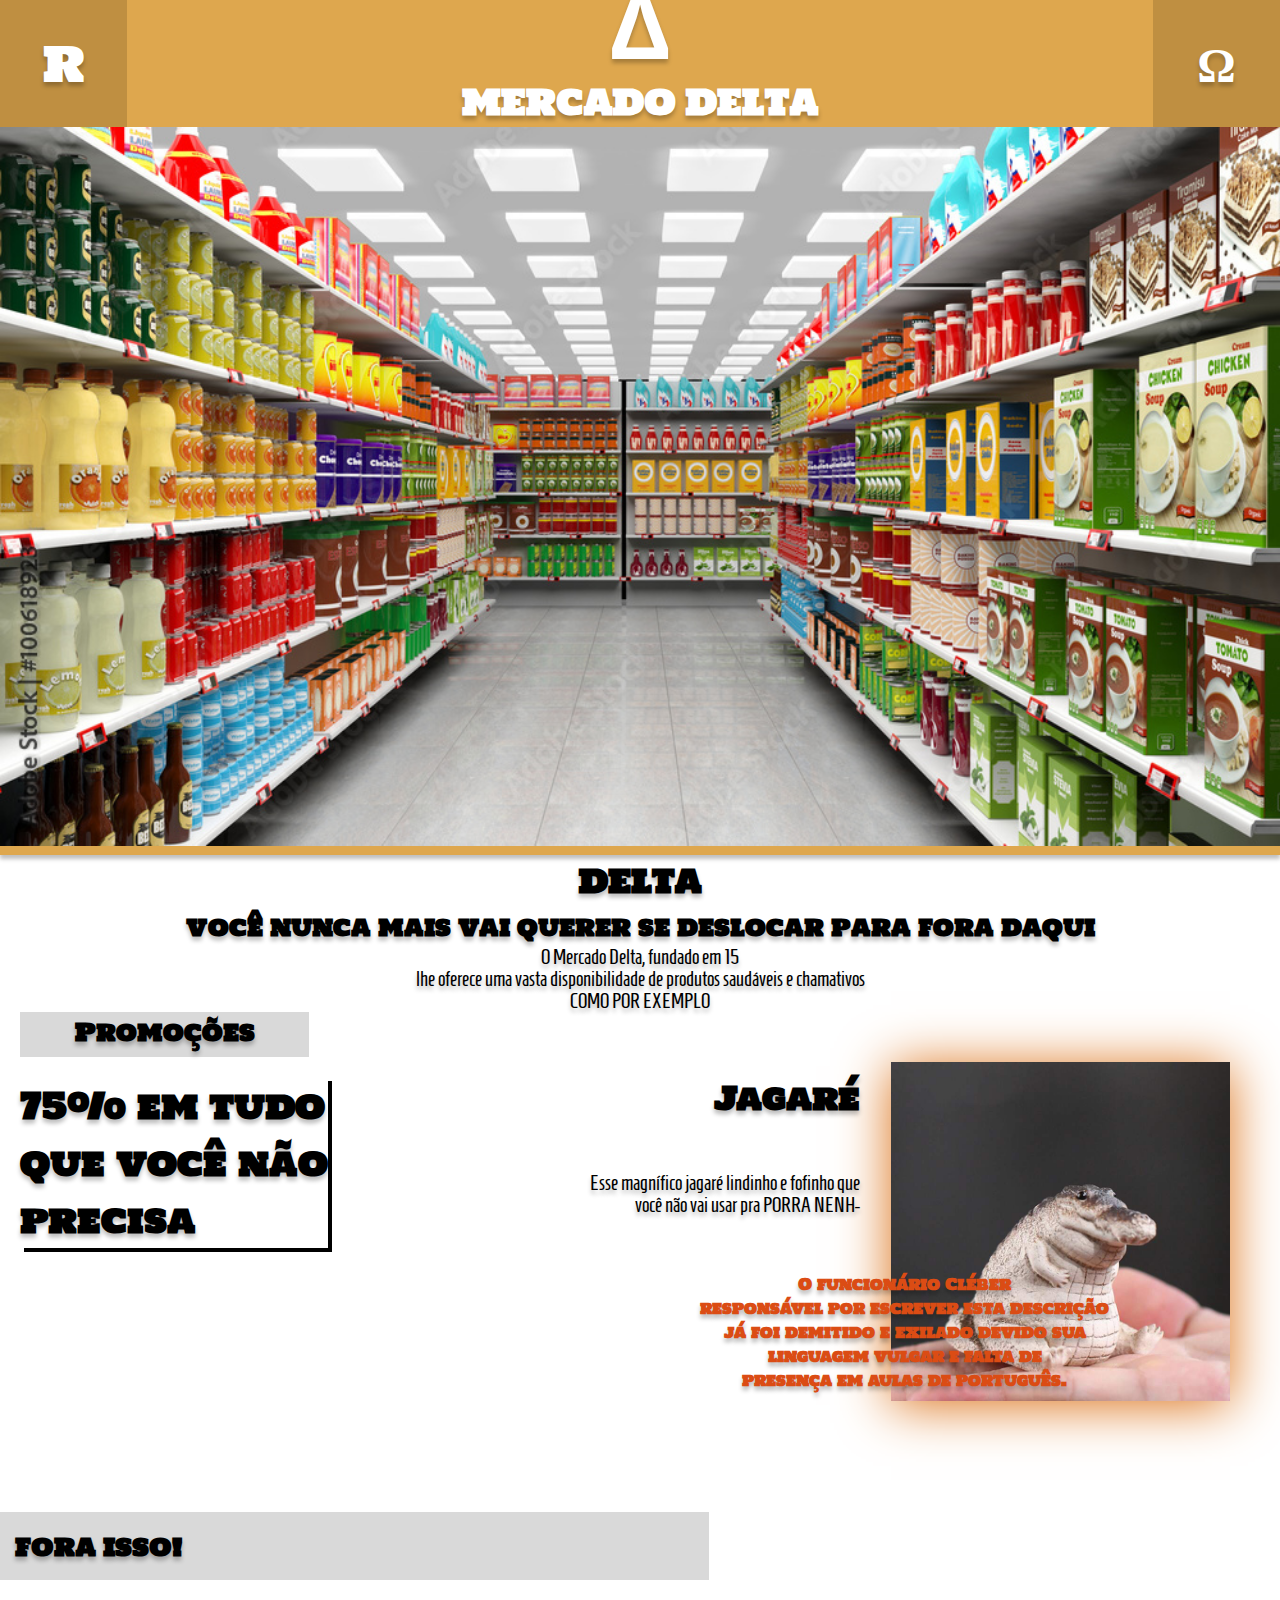
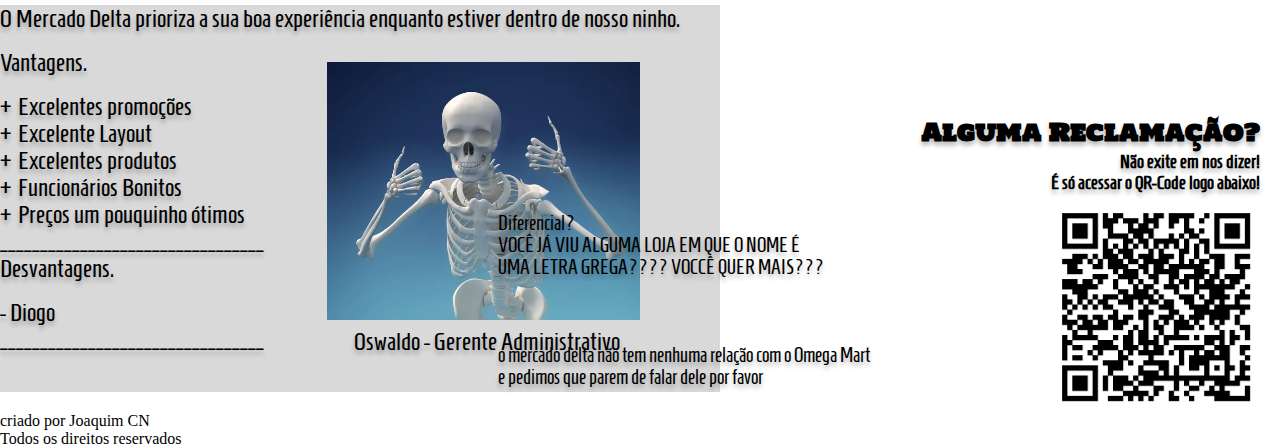
<file: index.html>
<!DOCTYPE html>
<html lang="pt-br">
<head>
    <meta charset="UTF-8">
    <meta name="viewport" content="width=device-width, initial-scale=1.0">
    <title>Mercado Delta</title>
    <link rel="stylesheet" href="style.css">
    <link rel="preconnect" href="https://fonts.googleapis.com">
    <link rel="preconnect" href="https://fonts.gstatic.com" crossorigin>
    <link href="https://fonts.googleapis.com/css2?family=Holtwood+One+SC&family=Homenaje&display=swap" rel="stylesheet">
</head>
<body>
    

    
<header>
    </div>
    <div class="titu">
    <h1><span class= "delta">Δ</span><br>MERCADO DELTA</h1>
     </div>
     <div class="rick">
     <button><a href="https://www.youtube.com/watch?v=dQw4w9WgXcQ" target="_blank">R</a></button>
    </div>
    <div class="omega">
    <button><a href="omega.html" target="_blank"><strong>Ω</strong></a></button>
</div>
</header>

<main>
    <img src="mercado.png" alt="uma foto de um corredor simples de um mercado">
    <div class="barra"></div>
    <div class="teto">
        <h1>DELTA</h1>
        <h2>você nunca mais vai querer se deslocar para fora daqui</h2>
        <p>O Mercado Delta, fundado em 15<br>lhe oferece uma vasta disponibilidade de produtos saudáveis e chamativos<br>COMO POR EXEMPLO</p>
        <div class="jagare">
            <img src="Jagaré.jpg" alt="um boneco de um jacaré gordinho e fofinho">
            <h1>Jagaré</h1>
            <p>Esse magnífico jagaré lindinho e fofinho que<br>você não vai usar pra PORRA NENH-</p>
            <h3>O funcionário Cléber<br>responsável por escrever esta descrição<br>já foi demitido e exilado devido sua<br>linguagem vulgar e falta de<br>presença em aulas de português.</h3>
        </div>

        <div class="golpe">
            <h2>Promoções</h2>
            <h3>75% em tudo<br>que você não<br>precisa</h3>
        </div>

        <div class= oswaldo>
            <div class="barra2"></div>
            <h2>FORA ISSO!</h2>
            <div class = "listao">
        <ul>
            <li>O Mercado Delta prioriza a sua boa experiência enquanto estiver dentro de nosso ninho.</li>
            <br>
            <li>Vantagens.</li>
            <br>
            <li>+ Excelentes promoções</li>
            <li>+ Excelente Layout</li>
            <li>+ Excelentes produtos</li>
            <li>+ Funcionários Bonitos</li>
            <li>+ Preços um pouquinho ótimos</li>
            <li>_________________________________</li>
            <li>Desvantagens.</li>
            <br>
            <li>- Diogo</li>
            <li>_________________________________</li>
        </ul>
        <img src="Oswaldo.jpg" alt="Um esqueleto fazendo dois joinhas em um fundo azul">
        <p>Oswaldo - Gerente Administrativo</p>
    </div>
    </div>
    <div class="reclama">
        <h2>Alguma Reclamação?</h2>
        <h3>Não exite em nos dizer!<br>É só acessar o QR-Code logo abaixo!</h3>
        <img src="peixe.png" alt="Um QR-Code">
    </div>
    <div class="diferencial">
        <p>Diferencial?<br>VOCÊ JÁ VIU ALGUMA LOJA EM QUE O NOME É<br>UMA LETRA GREGA???? VOCCÊ QUER MAIS???
                <br>
            <br>
        <br>
    <br>
    o mercado delta não tem nenhuma relação com o Omega Mart<br>e pedimos que parem de falar dele por favor</p>
</div>
</div>
</main>
<footer>
    <p>criado por Joaquim CN<br>Todos os direitos reservados</p>
</footer>

</body>
</html>
</file>
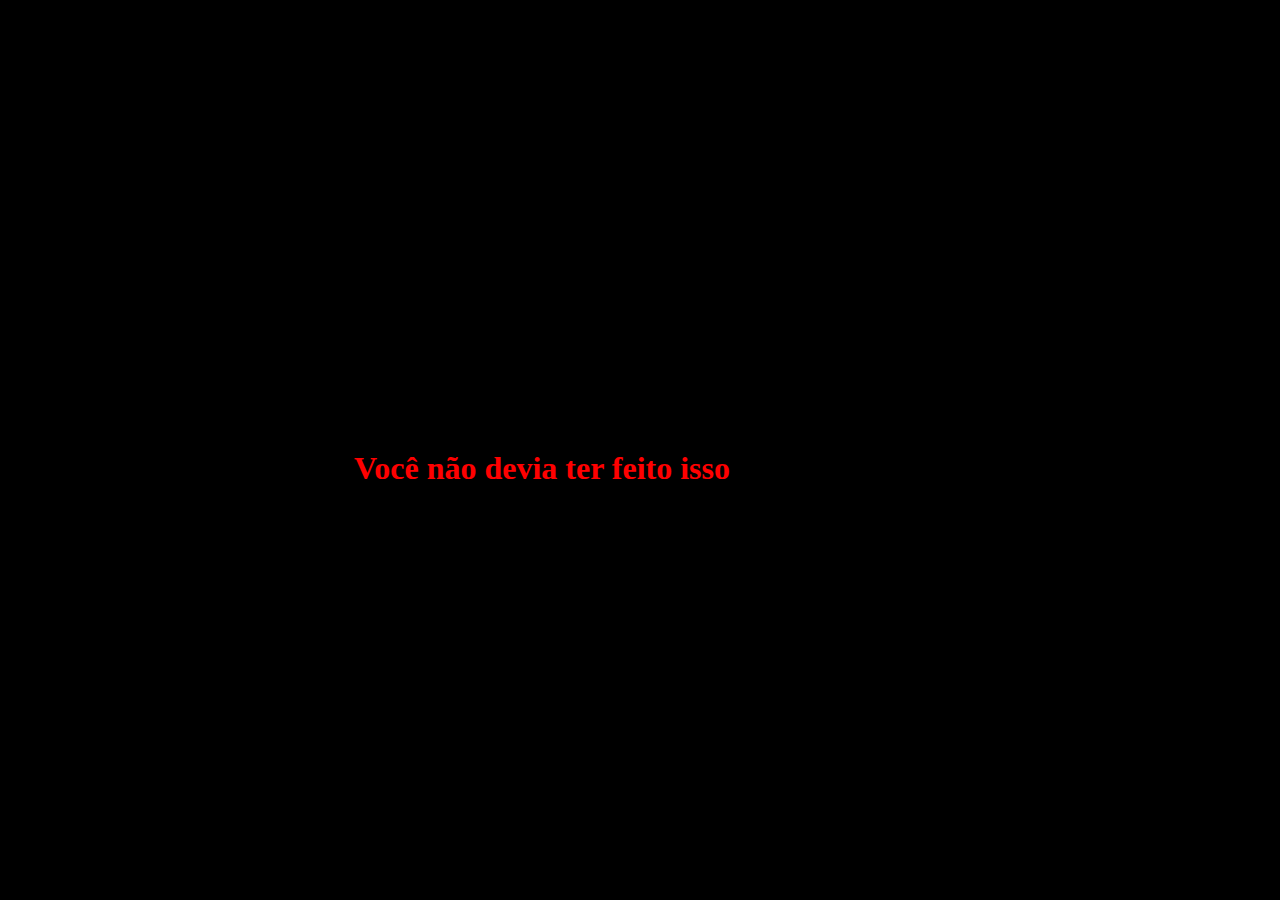
<file: omega.html>
<!DOCTYPE html>
<html lang="pt-br">
<head>
    <meta charset="UTF-8">
    <meta name="viewport" content="width=device-width, initial-scale=1.0">
    <title>0M3G4</title>
    <link rel="stylesheet" href="estilo.css">
</head>
<body>
    <h1>Você não devia ter feito isso</h1>
</body>
</html>
</file>
<file: style.css>
* {
    margin: 0;
    padding: 0;
}

header {
    background-color: #DEA74E;
    font-family: "Holtwood One SC", serif;
    color: #fff;
    text-align: center;
    min-height: 127px;
    max-height: 127px;
}

.titu {
    font-size: 17px;
    text-align: center;
    text-shadow: 0px 4px 4px rgba(0, 0, 0, 0.25);
}

.delta {
    font-family: 'Courier New', Courier, monospace;
    font-size: 96px;
    line-height: 0.7;
}

.teto {
    font-family: "Homenaje", sans-serif;
    text-shadow: 0px 4px 4px rgba(0, 0, 0, 0.25);
}

.teto h1, h2{
    color: #000;
    text-align: center;
    font-family: "Holtwood One SC", serif;
}

.teto p {
    text-align: center;
    font-family: "Homenaje", sans-serif;
    font-size: 20px;
}

button {
    background-color: #BF8F41;
    border: none;
    width: 127px;
    height: 127px;
}

.rick {
    position: absolute;
    top: 0px;
    left: 0px;
}

.omega {
    position: absolute;
    top: 0px;
    right: 0px;
}

img {
    width: 100%;
}

.barra {
    width: 100%;
    height: 22px;
    background-color: #DEA74E;
    margin-top: -17px;
    box-shadow: 0px 4px 4px rgba(0, 0, 0, 0.25);
}

.jagare img {
    width: 339px;
    height: 339px;
    position: absolute;
    right: 50px;
    margin-top: 50px;
    box-shadow: 0px 4px 50px #DB6F14;
}

.jagare h1, .jagare p {
    text-align: right;
    position: absolute;
    right: 420px;
    margin-top: 60px;
}

.jagare p {
    margin-top: 160px;
}

.jagare h3 {
    color: #DB4C14;
    font-family: "Holtwood One SC", serif;
    text-align: center;
    font-size: 15px;
    position: absolute;
    margin-top: 260px;
    margin-left: 700px;

}

.golpe {
    position: absolute;
}

.golpe h2 {
    background-color: #D9D9D9;
    width: 289px;
    height: 45px;
    margin-left: 20px;
}

.golpe h3 {
    font-family: "Holtwood One SC", serif;
    margin-top: 20px;
    margin-left: 20px;
    font-size: 35px;
    box-shadow: 4px 4px 0px #000;
}

.oswaldo {
    position: absolute;
    margin-top: 500px;
}

.oswaldo h2 {
    position: absolute;
    top: 15px;
    margin-left: 15px;
     text-align: left;
}

.oswaldo li {
    font-size: 25px;
}

.oswaldo img {
    position: absolute;
    width: 313px;
    height: 258px;
    top: 150px;
    right: 80px;
}

.oswaldo p{
    position: absolute;
    text-align: center;
    font-size: 25px;
    margin-top: -25px;
    right: 100px;
}

.barra2 {
    background-color: #D9D9D9;
    width: 709px;
    height: 68px;
}

.listao {
    background-color: #D9D9D9;
    margin-top: 25px;
    width: 720px;
    height: 387px;
}

.reclama {
    position: absolute;
    text-align: right;
    margin-top: 700px;
    right: 20px;
}

.reclama img {
    width: 208px;
    height: 208px;
    margin-top: 10px;
}

.diferencial {
    position: absolute;
    margin-top: 800px;
    right: 410px;
    
}

.diferencial p {
    text-align: left;
}

a {
    color: #fff;
    text-decoration: none;
    font-family: "Holtwood One SC", serif;
    font-size: 48px;
    text-align: center;
    text-shadow: 0px 4px 4px rgba(0, 0, 0, 0.25);
}

footer {
    position: absolute;
    margin-top: 1000px;
}
</file>
<file: estilo.css>
*{  
    margin: 0;
    padding: 0;
    background-color: black;
}

h1 {
    position: absolute;
    color: #ff0000;
    text-align: center;
    margin-top: 50vh;
    right: 550px;
}
</file>
